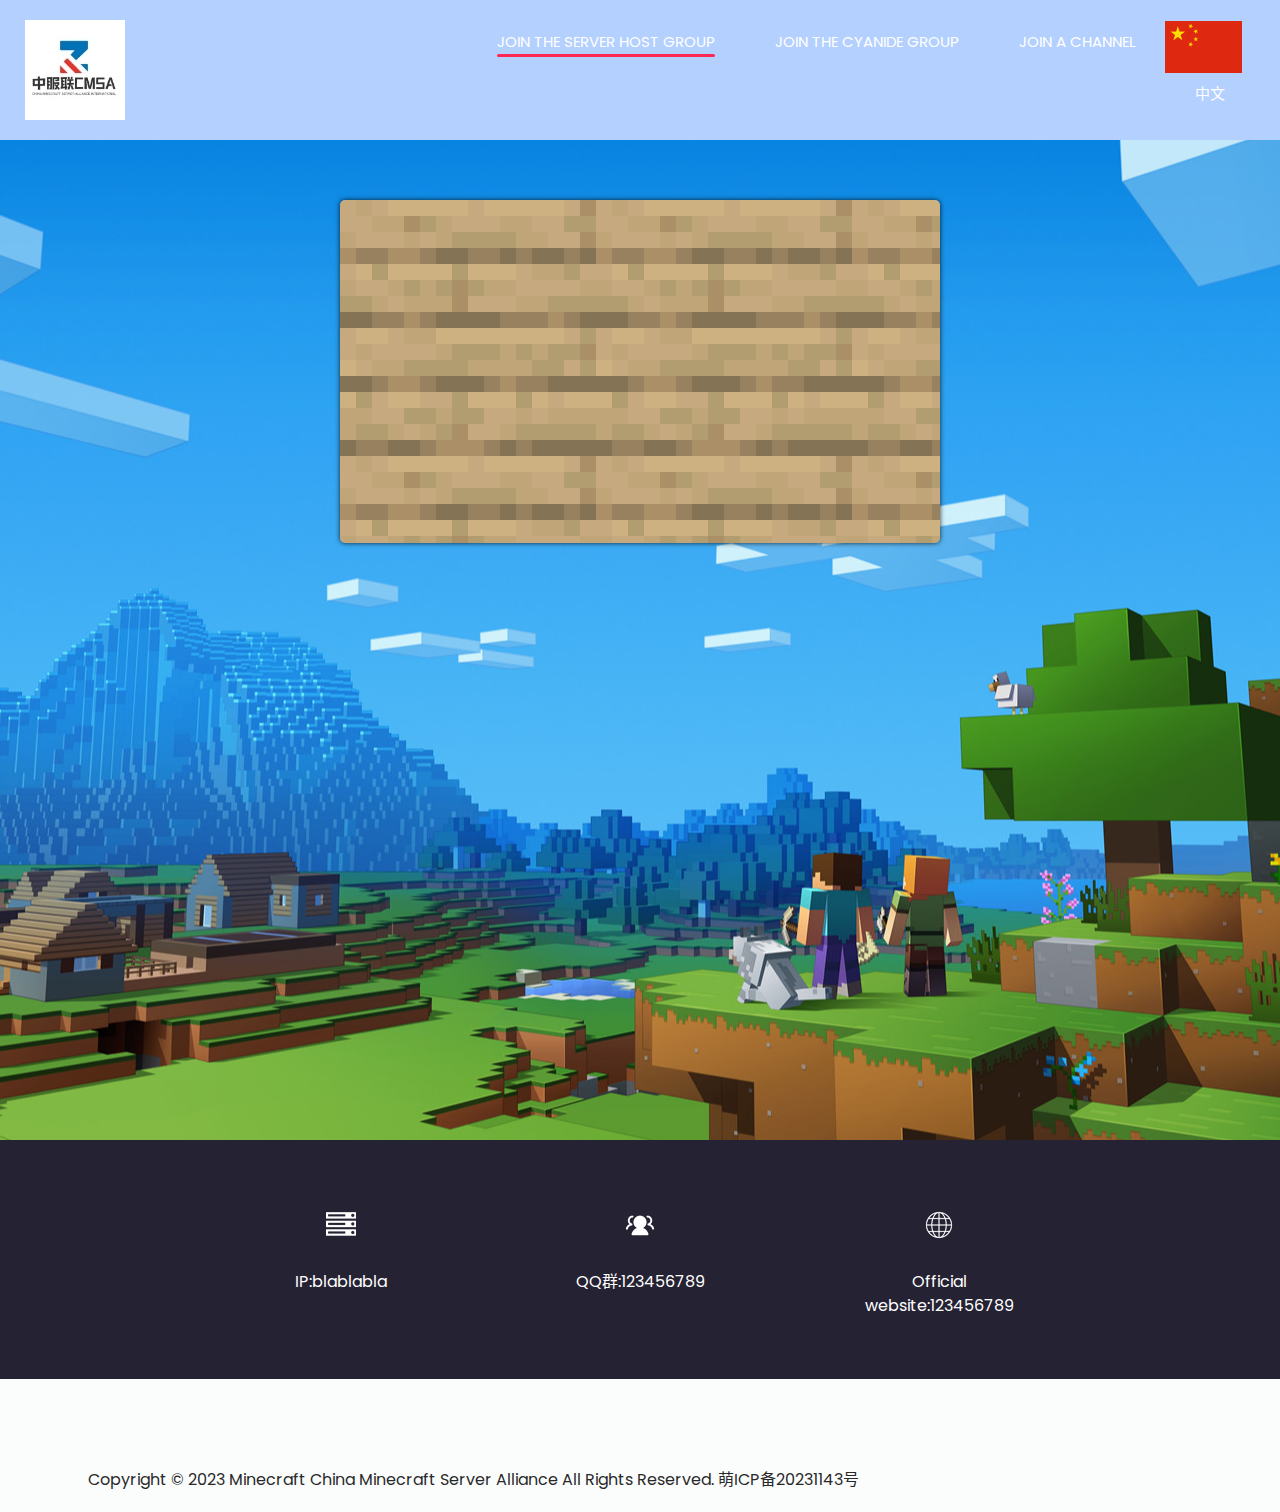
<file: indexen.html>
<!DOCTYPE HTML>
<html lang="zh-CN">
    <head>
    <meta charset="UTF-8"/>
    <title>CMSA|China Minecraft Server Alliance official website</title>
    <meta name="viewport" content="width=device-width, initial-scale=1.0"/>
    
    <meta name="description" content="Minecraft is a block-stacked, adventurous game. Shop here or browse the website for the latest news and great ideas from the community!"/>
    <meta name="template" content="generic-page"/>
    
    <!-- .控制黑白默哀效果 -->
    <!--.<link rel="stylesheet" href="static/css/hb.css">-->
    <!-- slider stylesheet -->
    <link rel="stylesheet" type="text/css" href="static/css/owl.carousel.min.css">
    <!-- bootstrap core css -->
    <link rel="stylesheet" type="text/css" href="static/css/bootstrap.css">
     <!-- fonts style -->
     <link href="static/css/css.css" rel="stylesheet">
     <!-- Custom styles for this template -->
     <link href="static/css/style.css" rel="stylesheet">
     <!-- responsive style -->
     <link href="static/css/responsive.css" rel="stylesheet">
     <link rel="stylesheet" type="text/css" href="static/css/nutscraft.css">
    <link rel="stylesheet" type="text/css" href="static/css/font.css">
    <link rel="stylesheet" type="text/css" href="static/css/viewer.min.css">
    <link rel="icon" href="https://n0ts.gitee.io/cdn/nutscraft/favicon.ico">
    </head>
    <body>
            <!-- header section strats -->
            <header class="header_section">
                <div class="container-fluid">
                  <nav class="navbar navbar-expand-lg custom_nav-container">
                    <button class="navbar-toggler" type="button" data-toggle="collapse" data-target="#navbarSupportedContent" aria-controls="navbarSupportedContent" aria-expanded="false" aria-label="Toggle navigation">
                      <span class="navbar-toggler-icon"></span>
                    </button>
         <!-- Image Logo -->
         <a class="navbar-brand logo-image" href=""><img src="static/picture/cmsa.jpg" alt="alternative"></a>

                  <div class="collapse navbar-collapse" id="navbarSupportedContent">
                    <div class="
                        d-flex
                        ml-auto
                        flex-column flex-lg-row
                        align-items-center
                      ">
                      <ul class="navbar-nav">
                        <li class="nav-item active">
                          <a class="nav-link" href="https://jq.qq.com/?_wv=1027&k=zrcbdaRV">Join the server host group <span class="sr-only">(current)</span></a>
                        </li>
                        <li class="nav-item">
                          <a class="nav-link" href="http://guguserver.nuox.eu.org/uptime.html"> Join the cyanide group </a>
                        </li>
                        <li class="nav-item">
                          <a class="nav-link" href="https://pd.qq.com/s/ghbxm5itn"> Join a channel </a>
                        </li>
                      </li>
                      <li class="nav-item">
                        <div class="img">
                          <img src="static/picture/cn.png" alt=""></div>
                        <a class="nav-link" href="index.html"> 中文 </a>
                      </li>
                      </ul>
                    </div>
                  </div>
                </nav>
              </div>
            </header>
        <!-- 首页标题 -->
        <div class="nutscraftBox Box1">
            <div class="wow Box1-title">
                <p class="wow Box1-title1">Hello Minecraft.</p>
                <p class="wow Box1-title2">When you are confused</p>
                <a href="index2.html" scrollto="anchor1" class="wow scrollOnClick Box1-title-Buttom" easing="smooth">More...</a>
              </div>
            </div>
                <!-- info section -->
    <section class="info_section layout_padding2">
      <div class="container">
        <div class="info_items">
          <a href="#">
            <div class="item">
              <div class="img-box box-1"></div>
              <div class="detail-box">
                <p>IP:blablabla</p>
              </div>
            </div>
          </a>
          <a href="#">
            <div class="item">
              <div class="img-box box-2"></div>
              <div class="detail-box">
                <p>QQ群:123456789</p>
              </div>
            </div>
          </a>
          <a href="#">
            <div class="item">
              <div class="img-box box-3"></div>
              <div class="detail-box">
                <p>Official website:123456789</p>
              </div>
            </div>
          </a>
        </div>
      </div>
    </section>

    <!-- end info_section -->

    <!-- footer section -->
    <footer class="container-fluid footer_section">
      <p>
        Copyright &copy; 2023 Minecraft China Minecraft Server Alliance All Rights Reserved. 
      </div>
    </div>
      <a href="https://icp.gov.moe/?keyword=20231143" target="_blank">萌ICP备20231143号</a>
      <iframe frameborder="no" border="0" marginwidth="0" marginheight="0" width=330 height=86 src="//music.163.com/outchain/player?type=3&id=2487727795&auto=1&height=66"></iframe>
      <p></p>
    </footer>
  </body>
</html>
</file>
<file: static/css/hb.css>
body {
    filter: grayscale(1);
}
</file>
<file: static/css/css.css>
/* devanagari */
@font-face {
  font-family: 'Poppins';
  font-style: normal;
  font-weight: 400;
  font-display: swap;
  src: url(../font/pxiEyp8kv8JHgFVrJJbecmNE.woff2) format('woff2');
  unicode-range: U+0900-097F, U+1CD0-1CF6, U+1CF8-1CF9, U+200C-200D, U+20A8, U+20B9, U+25CC, U+A830-A839, U+A8E0-A8FB;
}
/* latin-ext */
@font-face {
  font-family: 'Poppins';
  font-style: normal;
  font-weight: 400;
  font-display: swap;
  src: url(../font/pxiEyp8kv8JHgFVrJJnecmNE.woff2) format('woff2');
  unicode-range: U+0100-024F, U+0259, U+1E00-1EFF, U+2020, U+20A0-20AB, U+20AD-20CF, U+2113, U+2C60-2C7F, U+A720-A7FF;
}
/* latin */
@font-face {
  font-family: 'Poppins';
  font-style: normal;
  font-weight: 400;
  font-display: swap;
  src: url(../font/pxiEyp8kv8JHgFVrJJfecg.woff2) format('woff2');
  unicode-range: U+0000-00FF, U+0131, U+0152-0153, U+02BB-02BC, U+02C6, U+02DA, U+02DC, U+2000-206F, U+2074, U+20AC, U+2122, U+2191, U+2193, U+2212, U+2215, U+FEFF, U+FFFD;
}
/* devanagari */
@font-face {
  font-family: 'Poppins';
  font-style: normal;
  font-weight: 600;
  font-display: swap;
  src: url(../font/pxiByp8kv8JHgFVrLEj6Z11lFc-K.woff2) format('woff2');
  unicode-range: U+0900-097F, U+1CD0-1CF6, U+1CF8-1CF9, U+200C-200D, U+20A8, U+20B9, U+25CC, U+A830-A839, U+A8E0-A8FB;
}
/* latin-ext */
@font-face {
  font-family: 'Poppins';
  font-style: normal;
  font-weight: 600;
  font-display: swap;
  src: url(../font/pxiByp8kv8JHgFVrLEj6Z1JlFc-K.woff2) format('woff2');
  unicode-range: U+0100-024F, U+0259, U+1E00-1EFF, U+2020, U+20A0-20AB, U+20AD-20CF, U+2113, U+2C60-2C7F, U+A720-A7FF;
}
/* latin */
@font-face {
  font-family: 'Poppins';
  font-style: normal;
  font-weight: 600;
  font-display: swap;
  src: url(../font/pxiByp8kv8JHgFVrLEj6Z1xlFQ.woff2) format('woff2');
  unicode-range: U+0000-00FF, U+0131, U+0152-0153, U+02BB-02BC, U+02C6, U+02DA, U+02DC, U+2000-206F, U+2074, U+20AC, U+2122, U+2191, U+2193, U+2212, U+2215, U+FEFF, U+FFFD;
}
/* devanagari */
@font-face {
  font-family: 'Poppins';
  font-style: normal;
  font-weight: 700;
  font-display: swap;
  src: url(../font/pxiByp8kv8JHgFVrLCz7Z11lFc-K.woff2) format('woff2');
  unicode-range: U+0900-097F, U+1CD0-1CF6, U+1CF8-1CF9, U+200C-200D, U+20A8, U+20B9, U+25CC, U+A830-A839, U+A8E0-A8FB;
}
/* latin-ext */
@font-face {
  font-family: 'Poppins';
  font-style: normal;
  font-weight: 700;
  font-display: swap;
  src: url(../font/pxiByp8kv8JHgFVrLCz7Z1JlFc-K.woff2) format('woff2');
  unicode-range: U+0100-024F, U+0259, U+1E00-1EFF, U+2020, U+20A0-20AB, U+20AD-20CF, U+2113, U+2C60-2C7F, U+A720-A7FF;
}
/* latin */
@font-face {
  font-family: 'Poppins';
  font-style: normal;
  font-weight: 700;
  font-display: swap;
  src: url(../font/pxiByp8kv8JHgFVrLCz7Z1xlFQ.woff2) format('woff2');
  unicode-range: U+0000-00FF, U+0131, U+0152-0153, U+02BB-02BC, U+02C6, U+02DA, U+02DC, U+2000-206F, U+2074, U+20AC, U+2122, U+2191, U+2193, U+2212, U+2215, U+FEFF, U+FFFD;
}
</file>
<file: static/css/style.css>
body {
  font-family: "Poppins", sans-serif;
  color: #000000;
  background-color: #ffffff;
}

.layout_padding {
  padding-top: 120px;
  padding-bottom: 120px;
}

.layout_padding2 {
  padding-top: 45px;
  padding-bottom: 45px;
}

.layout_padding2-top {
  padding-top: 45px;
}

.layout_padding2-bottom {
  padding-bottom: 45px;
}

.layout_padding-top {
  padding-top: 120px;
}

.layout_padding-bottom {
  padding-bottom: 120px;
}

.heading_container {
  display: -webkit-box;
  display: -ms-flexbox;
  display: flex;
  -webkit-box-pack: center;
  -ms-flex-pack: center;
  justify-content: center;
  text-align: center;
}

.heading_container h2 {
  font-weight: bold;
  position: relative;
  padding-bottom: 15px;
  text-transform: uppercase;
}

.heading_container h2::before {
  content: "";
  position: absolute;
  bottom: 0;
  left: 50%;
  width: 55px;
  height: 5px;
  background-color: #ff2953;
  -webkit-transform: translateX(-50%);
  transform: translateX(-50%);
}

/*header section*/
.hero_area {
  height: 100vh;
  display: -webkit-box;
  display: -ms-flexbox;
  display: flex;
  -webkit-box-orient: vertical;
  -webkit-box-direction: normal;
  -ms-flex-direction: column;
  flex-direction: column;
  background-image: url(../image/hero-bg.jpg);
  background-size: cover;
  background-attachment: fixed;
}

.sub_page .hero_area {
  height: auto;
}

.sub_page .who_section.layout_padding {
  padding-top: 0;
}

.hero_area.sub_pages {
  height: auto;
}

.header_section .container-fluid {
  padding-right: 25px;
  padding-left: 25px;
}

.header_section .nav_container {
  margin: 0 auto;
}

.custom_nav-container.navbar-expand-lg .navbar-nav .nav-item .nav-link {
  margin: 10px 30px;
  padding: 0;
  padding-bottom: 3px;
  color: #ffffff;
  text-align: center;
  position: relative;
  text-transform: uppercase;
  font-size: 15px;
}

.custom_nav-container.navbar-expand-lg .navbar-nav .nav-item .nav-link::after {
  display: none;
  content: "";
  position: absolute;
  left: 0;
  bottom: 0;
  width: 100%;
  height: 3px;
  border-radius: 5px;
  background-color: #ffffff;
}

.custom_nav-container.navbar-expand-lg .navbar-nav .nav-item.active a::after,
.custom_nav-container.navbar-expand-lg .navbar-nav .nav-item:hover a::after {
  display: block;
  background-color: #ff2953;
}

a,
a:hover,
a:focus {
  text-decoration: none;
}

a:hover,
a:focus {
  color: initial;
}

.btn,
.btn:focus {
  outline: none !important;
  -webkit-box-shadow: none;
  box-shadow: none;
}

.user_option {
  display: -webkit-box;
  display: -ms-flexbox;
  display: flex;
  -webkit-box-align: center;
  -ms-flex-align: center;
  align-items: center;
}

.user_option a {
  color: #ffffff;
  margin: 10px 30px;
}

.custom_nav-container .nav_search-btn {
  background-image: url(../image/search-icon.png);
  background-size: 22px;
  background-repeat: no-repeat;
  background-position-y: 7px;
  width: 35px;
  height: 35px;
  padding: 0;
  border: none;
}

.navbar-brand {
  display: -webkit-box;
  display: -ms-flexbox;
  display: flex;
  -webkit-box-align: center;
  -ms-flex-align: center;
  align-items: center;
  position: relative;
}

.navbar-brand span {
  font-size: 22px;
  text-transform: uppercase;
  font-weight: bold;
  color: #ffffff;
  position: relative;
  z-index: 3;
}

.custom_nav-container {
  z-index: 99999;
  padding: 15px 0;
}

.custom_nav-container .navbar-toggler {
  outline: none;
}

.custom_nav-container .navbar-toggler .navbar-toggler-icon {
  background-image: url(../image/menu.png);
  background-size: 55px;
}

/*end header section*/
.slider_section {
  -webkit-box-flex: 1;
  -ms-flex: 1;
  flex: 1;
  display: -webkit-box;
  display: -ms-flexbox;
  display: flex;
  -webkit-box-align: center;
  -ms-flex-align: center;
  align-items: center;
  color: #ffffff;
}

.slider_section #carouselExampleIndicators {
  width: 100%;
}

.slider_section .row {
  -webkit-box-align: center;
  -ms-flex-align: center;
  align-items: center;
}

.slider_section .box {
  margin: 125px 0;
}

.slider_section .detail-box {
  text-align: center;
}

.slider_section .detail-box h1,
.slider_section .detail-box h2,
.slider_section .detail-box h3 {
  text-transform: uppercase;
  font-weight: bold;
}

.slider_section .detail-box h2 {
  font-size: 2.5rem;
}

.slider_section .detail-box h1 {
  font-size: 3.5rem;
  font-weight: bold;
  letter-spacing: 0.5rem;
}

.slider_section .detail-box p {
  margin-top: 25px;
}

.slider_section .detail-box a {
  display: inline-block;
  padding: 8px 35px;
  background-color: transparent;
  border: 1.5px solid #ffffff;
  color: #ffffff;
  border-radius: 0px;
  -webkit-transition: -webkit-transform 0.3s;
  transition: -webkit-transform 0.3s;
  transition: transform 0.3s;
  transition: transform 0.3s, -webkit-transform 0.3s;
  text-transform: uppercase;
  margin-top: 35px;
}

.slider_section .detail-box a:hover {
  background-color: #ffffff;
  color: #000000;
}

.slider_section #carouselExampleIndicators .carousel-indicators {
  position: unset;
  margin: 0;
  margin-top: 45px;
  -webkit-box-align: center;
  -ms-flex-align: center;
  align-items: center;
}

.slider_section #carouselExampleIndicators .carousel-indicators li {
  width: 14px;
  height: 14px;
  background-color: transparent;
  border: 2px solid #ffffff;
  border-radius: 100%;
  opacity: 1;
}

.slider_section #carouselExampleIndicators .carousel-indicators li.active {
  border: 4px solid #ffffff;
}

.us_section {
  background-image: url(../image/us-bg.jpg);
  background-size: cover;
  background-attachment: fixed;
  color: #ffffff;
}

.us_section .us_container {
  padding-top: 25px;
}

.us_section .us_container .box {
  display: -webkit-box;
  display: -ms-flexbox;
  display: flex;
  -webkit-box-orient: vertical;
  -webkit-box-direction: normal;
  -ms-flex-direction: column;
  flex-direction: column;
  -webkit-box-align: center;
  -ms-flex-align: center;
  align-items: center;
  text-align: center;
  margin: 25px 10px 0 10px;
}

.us_section .us_container .box .img-box {
  height: 100px;
  display: -webkit-box;
  display: -ms-flexbox;
  display: flex;
  -webkit-box-align: center;
  -ms-flex-align: center;
  align-items: center;
  -webkit-box-pack: center;
  -ms-flex-pack: center;
  justify-content: center;
}

.us_section .us_container .box .img-box img {
  max-width: 100%;
}

.us_section .us_container .box .detail-box h5 {
  font-weight: bold;
}

.heathy_section {
  background-image: url(../image/healthy-bg.jpg);
  background-size: cover;
  background-attachment: fixed;
  color: #ffffff;
  text-align: center;
}

.heathy_section h2 {
  font-weight: bold;
}

.heathy_section p {
  margin-top: 35px;
  line-height: 1.8;
}

.heathy_section .btn-box {
  display: -webkit-box;
  display: -ms-flexbox;
  display: flex;
  -webkit-box-pack: center;
  -ms-flex-pack: center;
  justify-content: center;
  margin-top: 45px;
}

.heathy_section .btn-box a {
  display: inline-block;
  padding: 8px 35px;
  background-color: transparent;
  border: 1.5px solid #ffffff;
  color: #ffffff;
  border-radius: 0;
  -webkit-transition: -webkit-transform 0.3s;
  transition: -webkit-transform 0.3s;
  transition: transform 0.3s;
  transition: transform 0.3s, -webkit-transform 0.3s;
  text-transform: uppercase;
}

.heathy_section .btn-box a:hover {
  background-color: #ffffff;
  color: #000000;
}

.trainer_section {
  background-image: url(../image/trainer-bg.jpg);
  background-size: cover;
  background-attachment: fixed;
  color: #ffffff;
}

.trainer_section .box {
  margin-top: 55px;
  display: -webkit-box;
  display: -ms-flexbox;
  display: flex;
  -webkit-box-orient: vertical;
  -webkit-box-direction: normal;
  -ms-flex-direction: column;
  flex-direction: column;
  -webkit-box-align: center;
  -ms-flex-align: center;
  align-items: center;
  text-align: center;
}

.trainer_section .box .name h5 {
  font-weight: bold;
  margin-bottom: 15px;
}

.trainer_section .box .img-box {
  border-radius: 15px;
  overflow: hidden;
}

.trainer_section .box .img-box img {
  width: 100%;
}

.trainer_section .box .social_box {
  display: -webkit-box;
  display: -ms-flexbox;
  display: flex;
  -webkit-box-pack: justify;
  -ms-flex-pack: justify;
  justify-content: space-between;
  width: 225px;
  padding: 12px 45px;
  background-color: #ffffff;
  border-radius: 50px;
  margin-top: -25px;
}

.contact_section {
  position: relative;
  background-color: #27223f;
  color: #ffffff;
}

.contact_section .heading_container {
  -webkit-box-pack: start;
  -ms-flex-pack: start;
  justify-content: start;
}

.contact_section .heading_container h2::before {
  text-align: left;
  left: 0;
  -webkit-transform: none;
  transform: none;
}

.contact_section .row {
  -webkit-box-align: center;
  -ms-flex-align: center;
  align-items: center;
}

.contact_section .img-box img {
  width: 100%;
}

.contact_section .form_container {
  padding: 45px 0 45px 15px;
}

.contact_box {
  padding: 25px 0 45px 15px;
}

.contact_section input {
  width: 100%;
  border: none;
  background-color: #ffffff;
  outline: none;
  color: #000000;
  margin-top: 25px;
  padding: 12px;
}

.contact_section input::-webkit-input-placeholder {
  color: #2a2a2c;
}

.contact_section input:-ms-input-placeholder {
  color: #2a2a2c;
}

.contact_section input::-ms-input-placeholder {
  color: #2a2a2c;
}

.contact_section input::placeholder {
  color: #2a2a2c;
}

.contact_section input.message-box {
  padding: 45px 12px;
}

.contact_section button {
  padding: 10px 45px;
  outline: none;
  border: none;
  color: #ffffff;
  background: #ff2953;
  margin: 45px 23px 0 auto;
  text-transform: uppercase;
}

.info_section {
  background-color: #252233;
}

.info_items {
  width: 70%;
  margin: 0 auto;
  display: -webkit-box;
  display: -ms-flexbox;
  display: flex;
  -webkit-box-pack: justify;
  -ms-flex-pack: justify;
  justify-content: space-between;
}

.info_items .item {
  width: 200px;
  display: -webkit-box;
  display: -ms-flexbox;
  display: flex;
  -webkit-box-orient: vertical;
  -webkit-box-direction: normal;
  -ms-flex-direction: column;
  flex-direction: column;
  -webkit-box-align: center;
  -ms-flex-align: center;
  align-items: center;
  text-align: center;
}

.info_items .item .img-box {
  width: 80px;
  height: 80px;
  border-radius: 100%;
  background-repeat: no-repeat;
  background-position: center;
}

.info_items .item .detail-box {
  margin-top: 5px;
  color: #fff;
}

.info_items {
  position: relative;
}

.info_items a {
  position: relative;
}

.info_items .item .img-box.box-1 {
  background-image: url(../image/server.png);
}

.info_items .item .img-box.box-2 {
  background-image: url(../image/group_fill.png);
}

.info_items .item .img-box.box-3 {
  background-image: url(../image/Web.png);
}

/* footer section*/
.footer_section {
  background-color: #fbfdfd;
  padding: 20px;
  font-weight: 500;
}

.footer_section p {
  color: #292929;
  margin: 0;
  text-align: center;
}

.announce {
  color: #a9a9a9;
  font-size: 5px;
}

.footer_section a {
  color: #292929;
}

/* end footer section*/
/*# sourceMappingURL=style.css.map */
</file>
<file: static/css/responsive.css>
@media (max-width: 1120px) {}

@media (max-width: 992px) {
    .hero_area {
        height: auto;
    }

    .custom_nav-container .nav_search-btn {
        background-position: center;
        margin-top: 10px;
    }

    .slider_section {
        padding-top: 45px;
        padding-bottom: 75px;
    }

    .info_items {
        width: 100%;
    }
}

@media (max-width: 768px) {
    .contact_section .form_container {
        padding: 45px 0;
    }

    .info_items {
        flex-direction: column;
        align-items: center;
    }

    .contact_section .heading_container {
        justify-content: center;
    }

    .contact_section .heading_container h2::before {
        left: 50%;
        transform: translateX(-50%);
    }

    .contact_section button {
        margin: 45px auto 0 auto;
    }
}


@media (max-width: 576px) {
    .slider_section .detail-box h1 {
        font-size: 3rem;
    }
}

@media (max-width: 480px) {}

@media (max-width: 420px) {
    .slider_section .detail-box h1 {
        letter-spacing: .3rem;
    }
}

@media (max-width: 360px) {}

@media (min-width: 1200px) {
    .container {
        max-width: 1170px;
    }
}
</file>
<file: static/css/nutscraft.css>
* {
    margin: 0;
    padding: 0;
}

body {
    background-color: #b4d0ff;
}

a {
    color: black;
    transition: all 0.3s;
    text-decoration: none;
}

ul {
    list-style-type: none;
}

a:hover {
    color: rgb(0, 140, 255);
}

/* 渐出动画 */
/* 上方渐出 */
.OutTop {
    animation: OutTop 1s ease 0.3s 1 forwards;
    opacity: 0;
}

@keyframes OutTop {
    0% {
        opacity: 0;
        transform: translateY(-100px);
        -moz-transform: translateY(-100px);
        -ms-transform: translateY(-100px);
        -webkit-transform: translateY(-100px);
    }

    100% {
        opacity: 1;
        transform: translateY(0px);
        -moz-transform: translateY(0px);
        -ms-transform: translateY(0px);
        -webkit-transform: translateY(0px);
    }
}

/* 下方渐出 */
.OutBottom {
    opacity: 0;
    animation: OutBottom 1s ease 0.3s 1 forwards;
}

@keyframes OutBottom {
    0% {
        opacity: 0;
        transform: translateY(100px);
        -moz-transform: translateY(100px);
        -ms-transform: translateY(100px);
        -webkit-transform: translateY(100px);
    }

    100% {
        opacity: 1;
        transform: translateY(0px);
        -moz-transform: translateY(0px);
        -ms-transform: translateY(0px);
        -webkit-transform: translateY(0px);
    }
}

/* 左侧渐出 */
.OutLeft {
    animation: OutLeft 1s ease 0.3s 1 forwards;
    opacity: 0;
}

@keyframes OutLeft {
    0% {
        opacity: 0;
        transform: translateX(100px);
        -moz-transform: translateX(100px);
        -ms-transform: translateX(100px);
        -webkit-transform: translateX(100px);
    }

    100% {
        opacity: 1;
        transform: translateX(0px);
        -moz-transform: translateX(0px);
        -ms-transform: translateX(0px);
        -webkit-transform: translateX(0px);
    }
}

/* 右侧渐出 */
.OutRight {
    animation: OutRight 1s ease 0.3s 1 forwards;
    opacity: 0;
}

@keyframes OutRight {
    0% {
        opacity: 0;
        transform: translateX(-100px);
        -moz-transform: translateX(-100px);
        -ms-transform: translateX(-100px);
        -webkit-transform: translateX(-100px);
    }

    100% {
        opacity: 1;
        transform: translateX(0px);
        -moz-transform: translateX(0px);
        -ms-transform: translateX(0px);
        -webkit-transform: translateX(0px);
    }
}

/* 各区块 */

.Box1 {
    background: url(../image/bg1.png) no-repeat center center;
}

.Box2 {
    background: url(../image/bg2.png) no-repeat center center;
    margin-top: -400px;
}

.Box3 {
    background: url(../image/bg3.png) no-repeat center center;
    margin-top: -10px;
}

.Box4 {
    background: url(../image/bg4.png) no-repeat center center;
    margin-top: -10px;
}

.Box5 {
    background: url(../image/bg5.png) no-repeat center center;
}

.nutscraftBox {
    width: 100%;
    height: 1000px;
}

/* 首页标题 */

.Box1-title {
    background-image: linear-gradient(to left, rgba(255, 255, 255, .2), rgba(255, 255, 255, .2)), url(../image/oak_planks.png);
    width: 600px;
    height: auto;
    color: black;
    border-radius: 5px;
    text-align: center;
    text-shadow: 5px 5px 5px rgba(0, 0, 0, .5);
    box-shadow: 0 0 5px rgba(0, 0, 0, 0.8);
    position: absolute;
    top: 200px;
    left: 50%;
    margin-left: -300px;
    padding: 50px 0;
    animation: OutBottom 0.5s ease;
    transition: all 0.3s;
}

.Box1-title:hover {
    box-shadow: 0 0 20px rgba(0, 0, 0, 0.8);
    transform: scale(1.02);
}

.Box1-title1 {
    font-size: 3.5rem;
    margin: 0 0 20px;
    opacity: 0;
    animation: OutBottom 1s ease 0.5s 1 forwards;
}

.Box1-title2 {
    font-size: 1.8rem;
    opacity: 0;
    animation: OutBottom 1s ease 0.5s 1 forwards;
}

.Box1-title-Buttom {
    display: inline-block;
    width: 100px;
    height: 40px;
    border: 1px solid black;
    color: black;
    border-radius: 30px;
    text-align: center;
    line-height: 40px;
    margin: 40px auto 0;
    opacity: 0;
    animation: OutBottom 1s ease 1s 1 forwards;
}

.Box1-title-Buttom:hover {
    color: white;
    border: 1px solid white;
}

/* 锚点1 */
#anchor1 {
    position: relative;
    top: 260px;
}

/* 特色介绍 */
.Box2-nutscraft {
    width: 1050px;
    height: auto;
    margin: 0 auto;
    padding-top: 400px;
}

.Box2-nutscraft ul {
    display: inline-block;
}

.Box2-nutscraft ul li {
    display: block;
    float: left;
    width: 240px;
    height: 280px;
    background-color: rgba(255, 255, 255, 0.4);
    margin: 10px;
    padding: 60px 0 30px;
    border-radius: 10px;
    box-shadow: 0 0 5px rgba(0, 0, 0, .5);
    transition: all 0.3s;
    text-align: center;
}

.Box2-nutscraft ul li img {
    width: 80px;
    transition: all 0.3s;
}

.Box2-nutscraft ul li h2 {
    margin: 10px 0;
}

.Box2-nutscraft ul li p {
    text-align: left;
    width: 80%;
    margin: 0 auto;
}

.Box2-nutscraft ul li:hover {
    box-shadow: 0 0 20px rgba(0, 0, 0, .5);
    background-color: white;
}

.Box2-nutscraft ul li:hover img {
    transform: scale(1.1);
}

.Box2-More {
    display: block;
    width: 200px;
    height: 60px;
    background-color: rgba(255, 255, 255, 0.4);
    border-radius: 30px;
    color: black;
    text-align: center;
    line-height: 60px;
    margin: 30px auto 0;
    opacity: 0;
    animation: OutBottom 1s ease 0.5s 1 forwards;
}

.Box2-More:hover {
    color: black;
    box-shadow: 0 0 20px rgba(0, 0, 0, .5);
    background-color: white;
}

/* 锚点2 */
#anchor2 {
    position: relative;
    top: 200px;
}

/* 一些话 */
.Box3-talk {
    width: 800px;
    height: 400px;
    background-color: rgba(255, 255, 255, 0.4);
    border-radius: 20px;
    position: relative;
    top: 280px;
    left: 50%;
    margin-left: -400px;
    padding: 50px 0;
    box-shadow: 0 0 5px rgba(0, 0, 0, .5);
    transition: all 0.3s;
}

.Box3-talk-text {
    padding: 0 50px;
}

.Box3-talk h1 {
    border-bottom: 1px solid black;
    padding-bottom: 30px;
}

.Box3-talk h1::before {
    content: '';
    display: inline-block;
    width: 60px;
    height: 60px;
    background: url(../image/g.jpg) no-repeat;
    background-size: 100% 100%;
    border-radius: 50%;
    margin-right: 30px;
    vertical-align: middle;
    transition: all 0.3s;
}

.Box3-talk p {
    font-size: 1.2rem;
    margin: 20px 0;
}

.Box3-talk-text-end {
    text-align: center;
}

.Box3-talk:hover {
    box-shadow: 0 0 20px rgba(0, 0, 0, .5);
    background-color: white;
}

.Box3-More {
    display: block;
    width: 200px;
    height: 60px;
    background-color: rgba(255, 255, 255, 0.4);
    border-radius: 30px;
    color: black;
    text-align: center;
    line-height: 60px;
    position: relative;
    top: 310px;
    left: 50%;
    margin-left: -100px;
    opacity: 0;
    animation: OutBottom 1s ease 0.5s 1 forwards;
}

.Box3-More:hover {
    color: black;
    box-shadow: 0 0 20px rgba(0, 0, 0, .5);
    background-color: white;
}

/* 锚点3 */
#anchor3 {
    position: relative;
    top: 230px;
}

/* 风景展示 */
.Box4-Title {
    display: block;
    position: relative;
    top: 290px;
    text-align: center;
    color: black;
    font-size: 2rem;
    background-color: rgba(255, 255, 255, 0.6);
    padding: 20px;
    text-shadow: 0 0 10px rgba(0, 0, 0, 0.6);
}

.Box4 ul {
    width: 940px;
    position: relative;
    top: 240px;
    left: 50%;
    margin-left: -470px;
    margin-top: 80px;
}

.Box4 ul li {
    display: inline-block;
}

.Box4 ul li img {
    width: 260px;
    border: 5px solid white;
    margin: 20px;
    box-shadow: 0 0 5px rgba(0, 0, 0, 0.8);
    transition: all 0.3s;
    cursor: pointer;
}

.Box4 ul li img:hover {
    box-shadow: 0 0 20px rgba(0, 0, 0, 0.8);
    transform: scale(1.02);
}

.Box4-More {
    display: block;
    width: 200px;
    height: 60px;
    background-color: rgba(255, 255, 255, 0.4);
    border-radius: 30px;
    color: black;
    text-align: center;
    line-height: 60px;
    position: relative;
    top: 260px;
    left: 50%;
    margin-left: -100px;
    opacity: 0;
    animation: OutBottom 1s ease 0.5s 1 forwards;
}

.Box4-More:hover {
    color: black;
    box-shadow: 0 0 20px rgba(0, 0, 0, .5);
    background-color: white;
}

/* 锚点4 */
#anchor4 {
    position: relative;
    top: 100px;
}

/* 加入我们 */
.Box5-Join {
    width: 600px;
    height: auto;
    background: url(../image/map_background_checkerboard.png);
    background-size: 100% 100%;
    position: relative;
    top: 300px;
    left: 50%;
    margin-left: -300px;
    padding: 50px 0;
}

.Box5-Join-talk {
    margin-left: 70px;
}

.Box5-Join-talk a {
    text-decoration: underline;
}

.Box5-Join-talk h1, .Box5-Join-talk p {
    margin-bottom: 20px;
}

.Box5-Join-talk h1::before {
    content: '';
    display: inline-block;
    width: 40px;
    height: 40px;
    background-image: url(../image/bread.png);
    background-size: 100% 100%;
    vertical-align: middle;
    margin-right: 10px;
}

/* 页脚 */
.footer {
    position: relative;
    top: 100%;
    margin-top: -410px;
    width: 100%;
    height: 100px;
    background: url(../image/demo_background.png) no-repeat;
    background-size: 100% 100%;
    text-align: center;
    padding-top: 50px;
}

@media screen and (max-width: 1070px) {
    .Box1-title {
        width: 400px;
        margin-left: -200px;
        top: 150px;
    }

    .Box2-nutscraft {
        width: 500px;
        padding-top: 300px;
    }

    .Box2-nutscraft ul li {
        width: 230px;
        height: 200px;
        padding: 20px 0 30px;
    }

    .Box2-nutscraft ul li img {
        width: 40px;
    }

    .Box2-More {
        width: 150px;
    }

    .Box3-talk {
        width: 400px;
        top: 220px;
        height: auto;
        margin-left: -200px;
        padding-top: 10px 0 0;
    }

    .Box3-talk h1 {
        margin: 0;
        padding: 10px;
        font-size: 1.5rem;
    }

    .Box3-talk h1::before {
        margin-right: 10px;
    }

    .Box3-talk p {
        font-size: 1rem;
        margin: 20px 0;
    }

    .Box3-talk-text-end {
        font-size: 1rem;
    }

    .Box3-More {
        width: 150px;
        top: 240px;
        margin-left: -75px;
    }

    .Box4-Title {
        top: 230px;
    }

    .Box4 ul {
        width: 500px;
        top: 170px;
        margin-left: -250px;
    }

    .Box4 ul li img {
        width: 190px;
    }

    .Box4-More {
        top: 170px;
        width: 150px;
        margin-left: -75px;
    }

    .Box5-Join {
        width: 400px;
        margin-left: -200px;
    }
}

@media screen and (max-width: 512px) {
    .Box1-title {
        width: 300px;
        margin-left: -150px;
    }

    .Box1-title1 {
        font-size: 2.5rem;
    }

    .Box1-title2 {
        font-size: 1.5rem;
    }

    .Box2-nutscraft {
        width: 80%;
        padding-top: 300px;
    }

    .Box2-nutscraft ul li {
        width: 100%;
        height: auto;
        padding: 10px 0;
        margin: 5px;
    }

    .Box2-nutscraft ul li h2 {
        margin: 0;
        font-size: 1rem;
    }

    .Box2-nutscraft ul li img {
        width: 30px;
    }

    .Box2-More {
        width: 100px;
        margin: 0 auto;
    }

    .Box3-talk {
        width: 300px;
        top: 220px;
        height: auto;
        margin-left: -150px;
        padding-top: 20px;
    }

    .Box3-talk-text {
        padding: 0 10px;
    }

    .Box3-talk h1 {
        margin: 0;
        padding: 10px;
        font-size: 1rem;
    }

    .Box3-talk h1::before {
        margin-right: 10px;
    }

    .Box3-talk p {
        font-size: 1rem;
        margin: 20px 0;
    }

    .Box3-talk-text-end {
        font-size: 1rem;
    }

    .Box3-More {
        width: 100px;
        top: 240px;
        margin-left: -50px;
    }

    .Box4-Title {
        top: 230px;
        font-size: 1.5rem;
        padding: 10px;
    }

    .Box4 ul {
        width: 300px;
        top: 200px;
        margin-left: -150px;
    }

    .Box4 ul li img {
        width: 130px;
        border: 2px solid white;
        margin: 5px;
    }

    .Box4-More {
        top: 240px;
        width: 150px;
        margin-left: -75px;
    }

    .Box5-Join {
        width: 300px;
        margin-left: -150px;
        padding: 70px 0;
    }

    .Box5-Join-talk {
        margin-left: 30px;
    }
}
</file>
<file: static/css/font.css>
.Box1-title1 {
    font-family: 'Volter (Goldfish)';
}

@font-face {
    font-family: 'Volter (Goldfish)';
    src: url([data-uri]) format('woff2'),
        url([data-uri]) format('woff');
    font-weight: normal;
    font-style: normal;
    font-display: swap;
}
</file>
<file: static/css/viewer.min.css>
/*!
 * Viewer v1.1.0
 * https://fengyuanchen.github.io/viewer
 *
 * Copyright 2015-present Chen Fengyuan
 * Released under the MIT license
 *
 * Date: 2019-12-14T11:48:37.240Z
 */.viewer-close:before,.viewer-flip-horizontal:before,.viewer-flip-vertical:before,.viewer-fullscreen-exit:before,.viewer-fullscreen:before,.viewer-next:before,.viewer-one-to-one:before,.viewer-play:before,.viewer-prev:before,.viewer-reset:before,.viewer-rotate-left:before,.viewer-rotate-right:before,.viewer-zoom-in:before,.viewer-zoom-out:before{background-image:url("[data-uri]");background-repeat:no-repeat;background-size:280px;color:transparent;display:block;font-size:0;height:20px;line-height:0;width:20px}.viewer-zoom-in:before{background-position:0 0;content:"Zoom In"}.viewer-zoom-out:before{background-position:-20px 0;content:"Zoom Out"}.viewer-one-to-one:before{background-position:-40px 0;content:"One to One"}.viewer-reset:before{background-position:-60px 0;content:"Reset"}.viewer-prev:before{background-position:-80px 0;content:"Previous"}.viewer-play:before{background-position:-100px 0;content:"Play"}.viewer-next:before{background-position:-120px 0;content:"Next"}.viewer-rotate-left:before{background-position:-140px 0;content:"Rotate Left"}.viewer-rotate-right:before{background-position:-160px 0;content:"Rotate Right"}.viewer-flip-horizontal:before{background-position:-180px 0;content:"Flip Horizontal"}.viewer-flip-vertical:before{background-position:-200px 0;content:"Flip Vertical"}.viewer-fullscreen:before{background-position:-220px 0;content:"Enter Full Screen"}.viewer-fullscreen-exit:before{background-position:-240px 0;content:"Exit Full Screen"}.viewer-close:before{background-position:-260px 0;content:"Close"}.viewer-container{bottom:0;direction:ltr;font-size:0;left:0;line-height:0;overflow:hidden;position:absolute;right:0;-webkit-tap-highlight-color:transparent;top:0;-ms-touch-action:none;touch-action:none;-webkit-touch-callout:none;-webkit-user-select:none;-moz-user-select:none;-ms-user-select:none;user-select:none}.viewer-container::-moz-selection,.viewer-container ::-moz-selection{background-color:transparent}.viewer-container::selection,.viewer-container ::selection{background-color:transparent}.viewer-container img{display:block;height:auto;max-height:none!important;max-width:none!important;min-height:0!important;min-width:0!important;width:100%}.viewer-canvas{bottom:0;left:0;overflow:hidden;position:absolute;right:0;top:0}.viewer-canvas>img{height:auto;margin:15px auto;max-width:90%!important;width:auto}.viewer-footer{bottom:0;left:0;overflow:hidden;position:absolute;right:0;text-align:center}.viewer-navbar{background-color:rgba(0,0,0,.5);overflow:hidden}.viewer-list{-webkit-box-sizing:content-box;box-sizing:content-box;height:50px;margin:0;overflow:hidden;padding:1px 0}.viewer-list>li{color:transparent;cursor:pointer;float:left;font-size:0;height:50px;line-height:0;opacity:.5;overflow:hidden;-webkit-transition:opacity .15s;transition:opacity .15s;width:30px}.viewer-list>li:hover{opacity:.75}.viewer-list>li+li{margin-left:1px}.viewer-list>.viewer-loading{position:relative}.viewer-list>.viewer-loading:after{border-width:2px;height:20px;margin-left:-10px;margin-top:-10px;width:20px}.viewer-list>.viewer-active,.viewer-list>.viewer-active:hover{opacity:1}.viewer-player{background-color:#000;bottom:0;cursor:none;display:none;right:0}.viewer-player,.viewer-player>img{left:0;position:absolute;top:0}.viewer-toolbar>ul{display:inline-block;margin:0 auto 5px;overflow:hidden;padding:3px 0}.viewer-toolbar>ul>li{background-color:rgba(0,0,0,.5);border-radius:50%;cursor:pointer;float:left;height:24px;overflow:hidden;-webkit-transition:background-color .15s;transition:background-color .15s;width:24px}.viewer-toolbar>ul>li:hover{background-color:rgba(0,0,0,.8)}.viewer-toolbar>ul>li:before{margin:2px}.viewer-toolbar>ul>li+li{margin-left:1px}.viewer-toolbar>ul>.viewer-small{height:18px;margin-bottom:3px;margin-top:3px;width:18px}.viewer-toolbar>ul>.viewer-small:before{margin:-1px}.viewer-toolbar>ul>.viewer-large{height:30px;margin-bottom:-3px;margin-top:-3px;width:30px}.viewer-toolbar>ul>.viewer-large:before{margin:5px}.viewer-tooltip{background-color:rgba(0,0,0,.8);border-radius:10px;color:#fff;display:none;font-size:12px;height:20px;left:50%;line-height:20px;margin-left:-25px;margin-top:-10px;position:absolute;text-align:center;top:50%;width:50px}.viewer-title{color:#ccc;display:inline-block;font-size:12px;line-height:1;margin:0 5% 5px;max-width:90%;opacity:.8;overflow:hidden;text-overflow:ellipsis;-webkit-transition:opacity .15s;transition:opacity .15s;white-space:nowrap}.viewer-title:hover{opacity:1}.viewer-button{background-color:rgba(0,0,0,.5);border-radius:50%;cursor:pointer;height:80px;overflow:hidden;position:absolute;right:-40px;top:-40px;-webkit-transition:background-color .15s;transition:background-color .15s;width:80px}.viewer-button:focus,.viewer-button:hover{background-color:rgba(0,0,0,.8)}.viewer-button:before{bottom:15px;left:15px;position:absolute}.viewer-fixed{position:fixed}.viewer-open{overflow:hidden}.viewer-show{display:block}.viewer-hide{display:none}.viewer-backdrop{background-color:rgba(0,0,0,.5)}.viewer-invisible{visibility:hidden}.viewer-move{cursor:move;cursor:-webkit-grab;cursor:grab}.viewer-fade{opacity:0}.viewer-in{opacity:1}.viewer-transition{-webkit-transition:all .3s;transition:all .3s}@-webkit-keyframes viewer-spinner{0%{-webkit-transform:rotate(0deg);transform:rotate(0deg)}to{-webkit-transform:rotate(1turn);transform:rotate(1turn)}}@keyframes viewer-spinner{0%{-webkit-transform:rotate(0deg);transform:rotate(0deg)}to{-webkit-transform:rotate(1turn);transform:rotate(1turn)}}.viewer-loading:after{-webkit-animation:viewer-spinner 1s linear infinite;animation:viewer-spinner 1s linear infinite;border:4px solid hsla(0,0%,100%,.1);border-left-color:hsla(0,0%,100%,.5);border-radius:50%;content:"";display:inline-block;height:40px;left:50%;margin-left:-20px;margin-top:-20px;position:absolute;top:50%;width:40px;z-index:1}@media (max-width:767px){.viewer-hide-xs-down{display:none}}@media (max-width:991px){.viewer-hide-sm-down{display:none}}@media (max-width:1199px){.viewer-hide-md-down{display:none}}
</file>
